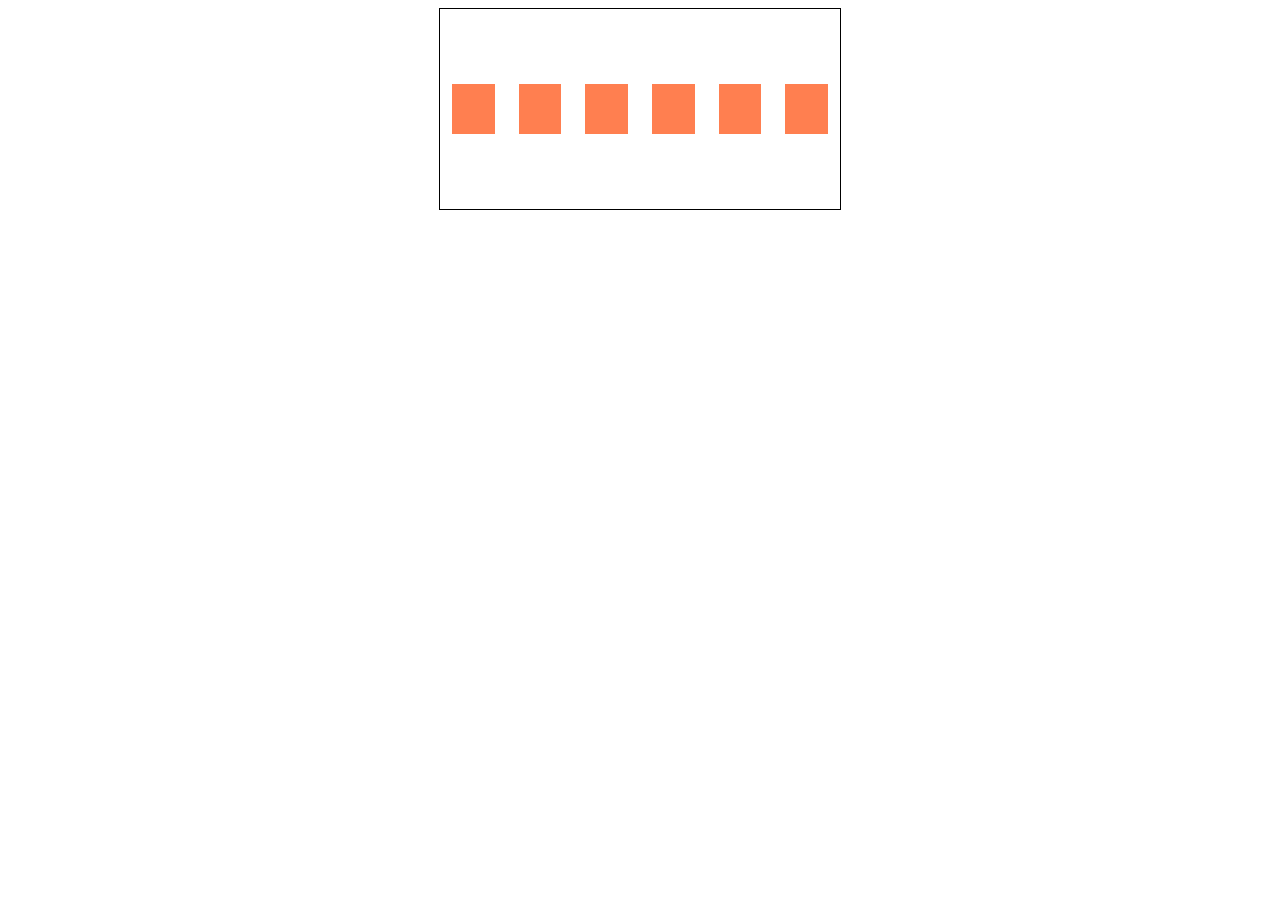
<file: practice.html>
<!DOCTYPE html>
<html lang="en">
  <head>
    <meta charset="UTF-8" />
    <meta name="viewport" content="width=device-width, initial-scale=1.0" />
    <title>Practice</title>
    <style>
      .bigBox {
        width: 100%;
        display: flex;
        justify-content: center;
      }
      .box {
        position: static;
        width: 400px;
        height: 200px;
        border: 1px solid black;
        overflow: scroll;
        display: flex;
        justify-content: center;
        align-items: center;
      }
      @keyframes play-state {
        from {
          left: -200px;
        }
        to {
          left: 100px;
        }
      }
      .ani {
        position: relative;
        margin: 12px 12px;
        width: 50px;
        height: 50px;
        /* margin-left: -90px; */
        background-color: #000;
        background-color: coral;
        color: #fff;
        animation: play-state 2s linear infinite alternate;
      }
    </style>
  </head>
  <body>
    <div class="bigBox">
      <div class="box">
        <div class="ani"></div>
        <div class="ani"></div>
        <div class="ani"></div>
        <div class="ani"></div>
        <div class="ani"></div>
        <div class="ani"></div>
      </div>
    </div>
  </body>
</html>
</file>
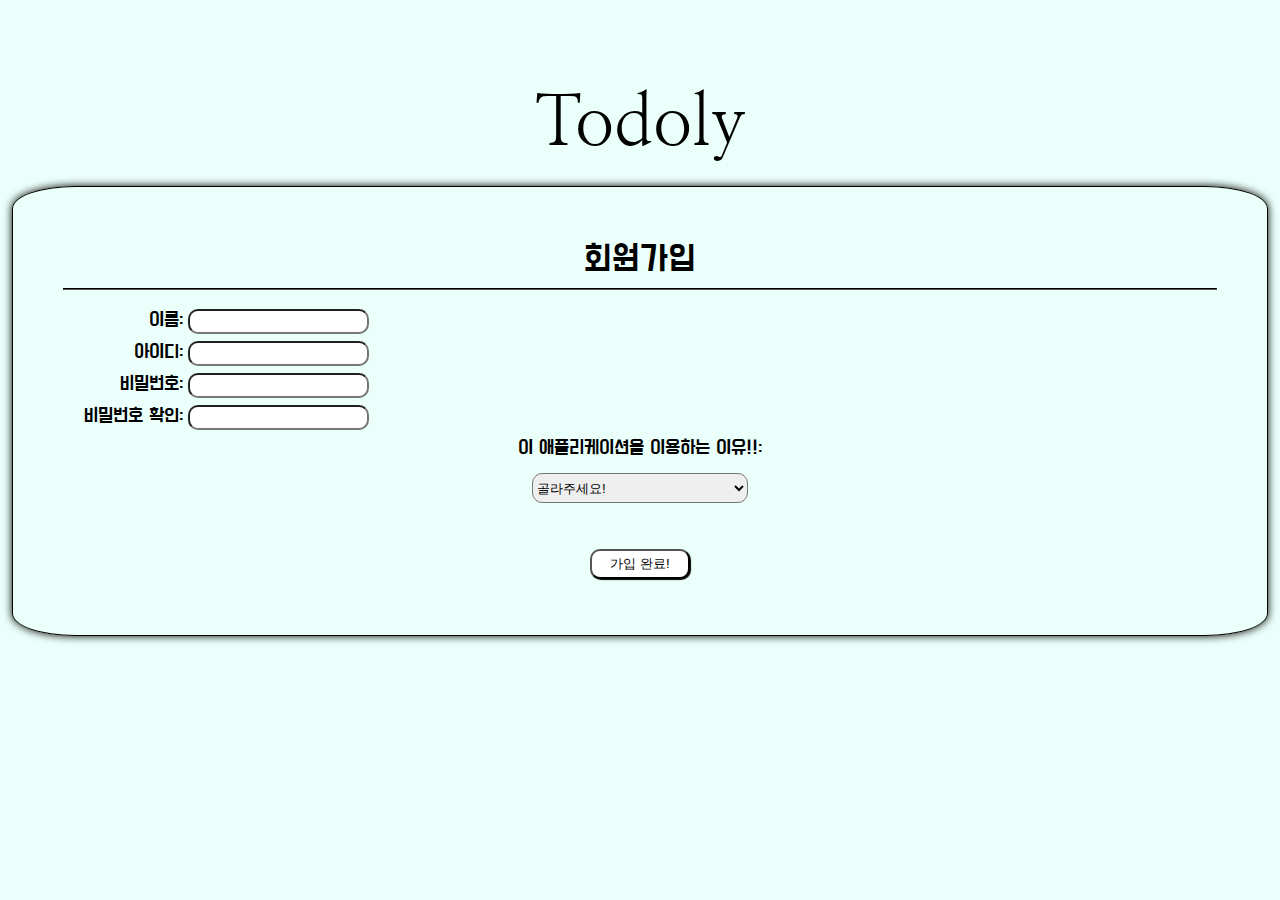
<file: todolist-newbie.html>
<!DOCTYPE html>
<html lang="en">
  <head>
    <meta charset="UTF-8" />
    <meta name="viewport" content="width=device-width, initial-scale=1.0" />
    <link rel="stylesheet" href="todolist-newbie.css" />
    <link
      href="https://fonts.googleapis.com/css2?family=Nanum+Myeongjo:wght@800&display=swap"
      rel="stylesheet"
    />
    <link
      href="https://fonts.googleapis.com/css2?family=Do+Hyeon&display=swap"
      rel="stylesheet"
    />
    <title>New Member Page</title>
  </head>
  <body>
    <header>Todoly</header>
    <form action="">
      <legend>회원가입</legend>
      <hr style="border-color: black;" />
      <div id="nameBlock">
        <label for="name">이름: </label>
        <input type="text" name="name" />
      </div>
      <div id="idBlock">
        <label for="id">아이디: </label>
        <input type="text" name="id" id="" />
      </div>
      <div id="passwordBlock">
        <label>비밀번호: </label>
        <input type="password" />
      </div>
      <div id="passwordCpr">
        <label>비밀번호 확인: </label>
        <input type="password" />
      </div>
      <div id="reasonBlock">
        <label for="">이 애플리케이션을 이용하는 이유!!: </label>
        <select name="reason" id="">
          <option value="">골라주세요!</option>
          <option value="delayWork">할 일을 잘 미뤄서</option>
          <option value="needToShareWithFriend"
            >친구들과 일정을 공유하고 싶어서</option
          >
          <option value="etc">기타 등등??</option>
        </select>
      </div>
      <div id="btnBox">
        <button
          type="button"
          id="newMemberBtn"
          onclick="location.href = 'todolist-home.html'"
        >
          가입 완료!
        </button>
      </div>
    </form>
  </body>
</html>
</file>
<file: todolist-newbie.css>
:root {
  --mint-color: #ebfffb;
  --white-color: white;
  --black--color: black;
  --button-hover-color: #90caf9;
  --gray-color: gray;
  --light-gray-color: #f5f5f5;
  --light-g-color: #fbfffc;
  --light-y-color: #fffde7;
  --body-color: #e5ffff;
  --TT-color: #fffffb;

  /* font-size */
  --font-size-big: 48px;
  --font-size-medium: 36px;
  --font-size-regular: 20px;
  --font-size-small: 12px;
  --font-size-micro: 8px;

  /* spacing */
  --big-spacing: 18px;
  --medium-spacing: 12px;
  --small-spacing: 6px;
}
* {
  margin: 0;
  padding: 0;
  box-sizing: border-box;
}
button {
  cursor: pointer;
}
body {
  background-color: var(--mint-color);
}
/* header */
header {
  font-size: 70px;
  font-family: "Nanum Myeongjo", serif;
  text-align: center;
  margin-top: 80px;
}
/* form */
form {
  font-family: "Do Hyeon", sans-serif;
  margin: var(--medium-spacing);
  padding: 50px;
  margin-top: var(--big-spacing);
  border: 1px solid black;
  box-shadow: 0px 0px 8px;
  border-radius: 5%;
}
form legend {
  text-align: center;
  font-size: var(--font-size-medium);
  margin-bottom: var(--small-spacing);
}
form label {
  font-size: var(--font-size-regular);
  display: inline-block;
  width: 120px;
  text-align: right;
}
form div {
  padding-bottom: var(--small-spacing);
}
form input {
  height: 25px;
  border-radius: 10px;
}
form #nameBlock {
  margin-top: var(--big-spacing);
}
form #reasonBlock label {
  display: block;
  text-align: center;
  width: 100%;
}
form #reasonBlock {
  text-align: center;
}
form #reasonBlock select {
  height: 30px;
  border-radius: 10px;
  margin-top: var(--medium-spacing);
}
form #btnBox {
  text-align: center;
  margin-top: 40px;
}
form #btnBox #newMemberBtn {
  width: 100px;
  height: 30px;
  box-shadow: 1px 1px 1px;
  border-radius: 10px;
  background-color: var(--white-color);
}
form #btnBox #newMemberBtn:active {
  box-shadow: inset 1px 1px 1px;
}
</file>
